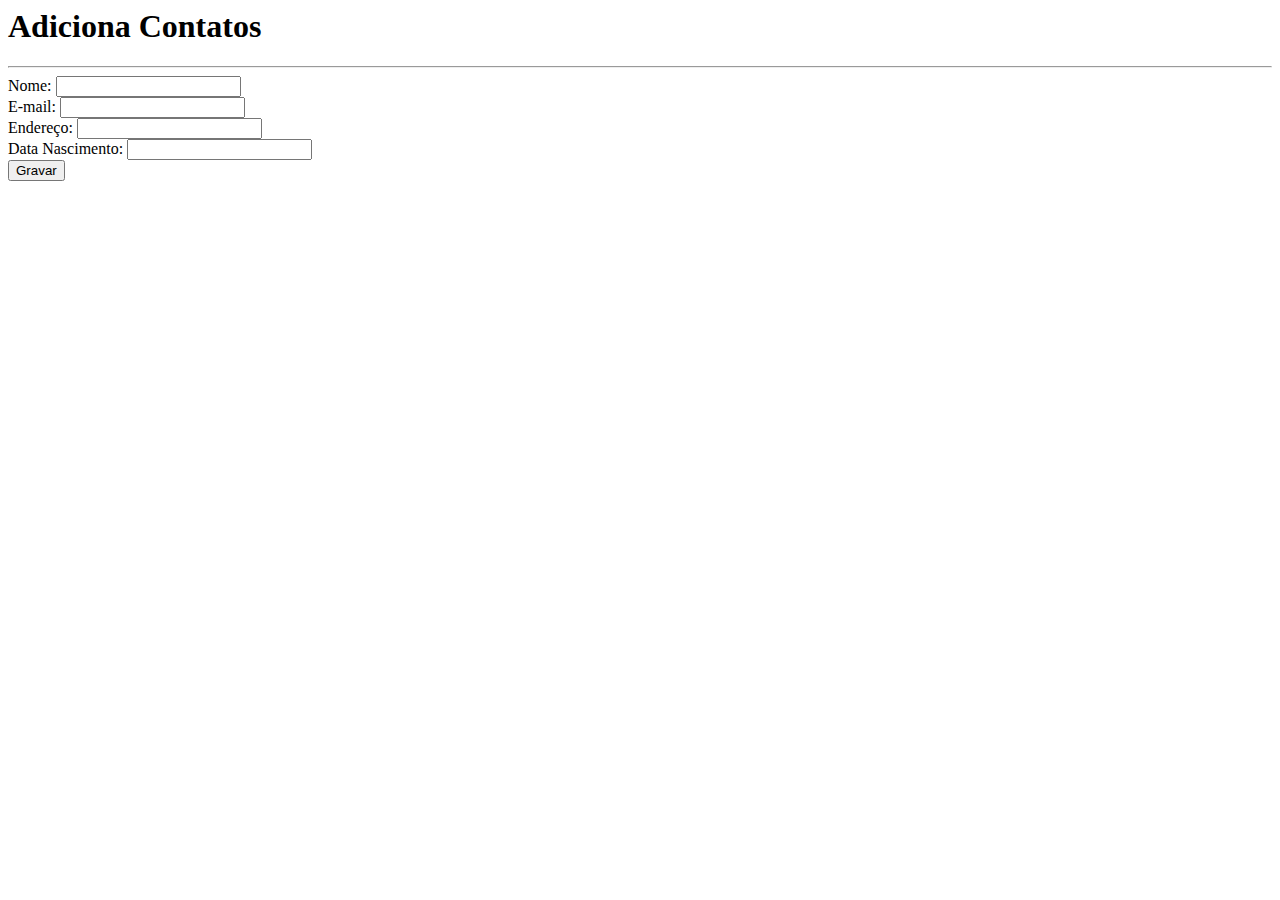
<file: caelum-fj21/caelum-fj21-agenda/WebContent/adiciona-contato-html.html>
<html>
<body>
	<h1>Adiciona Contatos</h1>
	<hr />
	
	<form action="adicionaContato">
		Nome: <input type="text" name="nome" /><br /> 
		E-mail: <input type="text" name="email" /><br /> 
		Endereço: <input type="text" name="endereco" /><br /> 
		Data Nascimento: <input type="text" name="dataNascimento" /><br /> 
		
		<input type="submit" value="Gravar" />
	</form>
</body>
</html>
</file>
